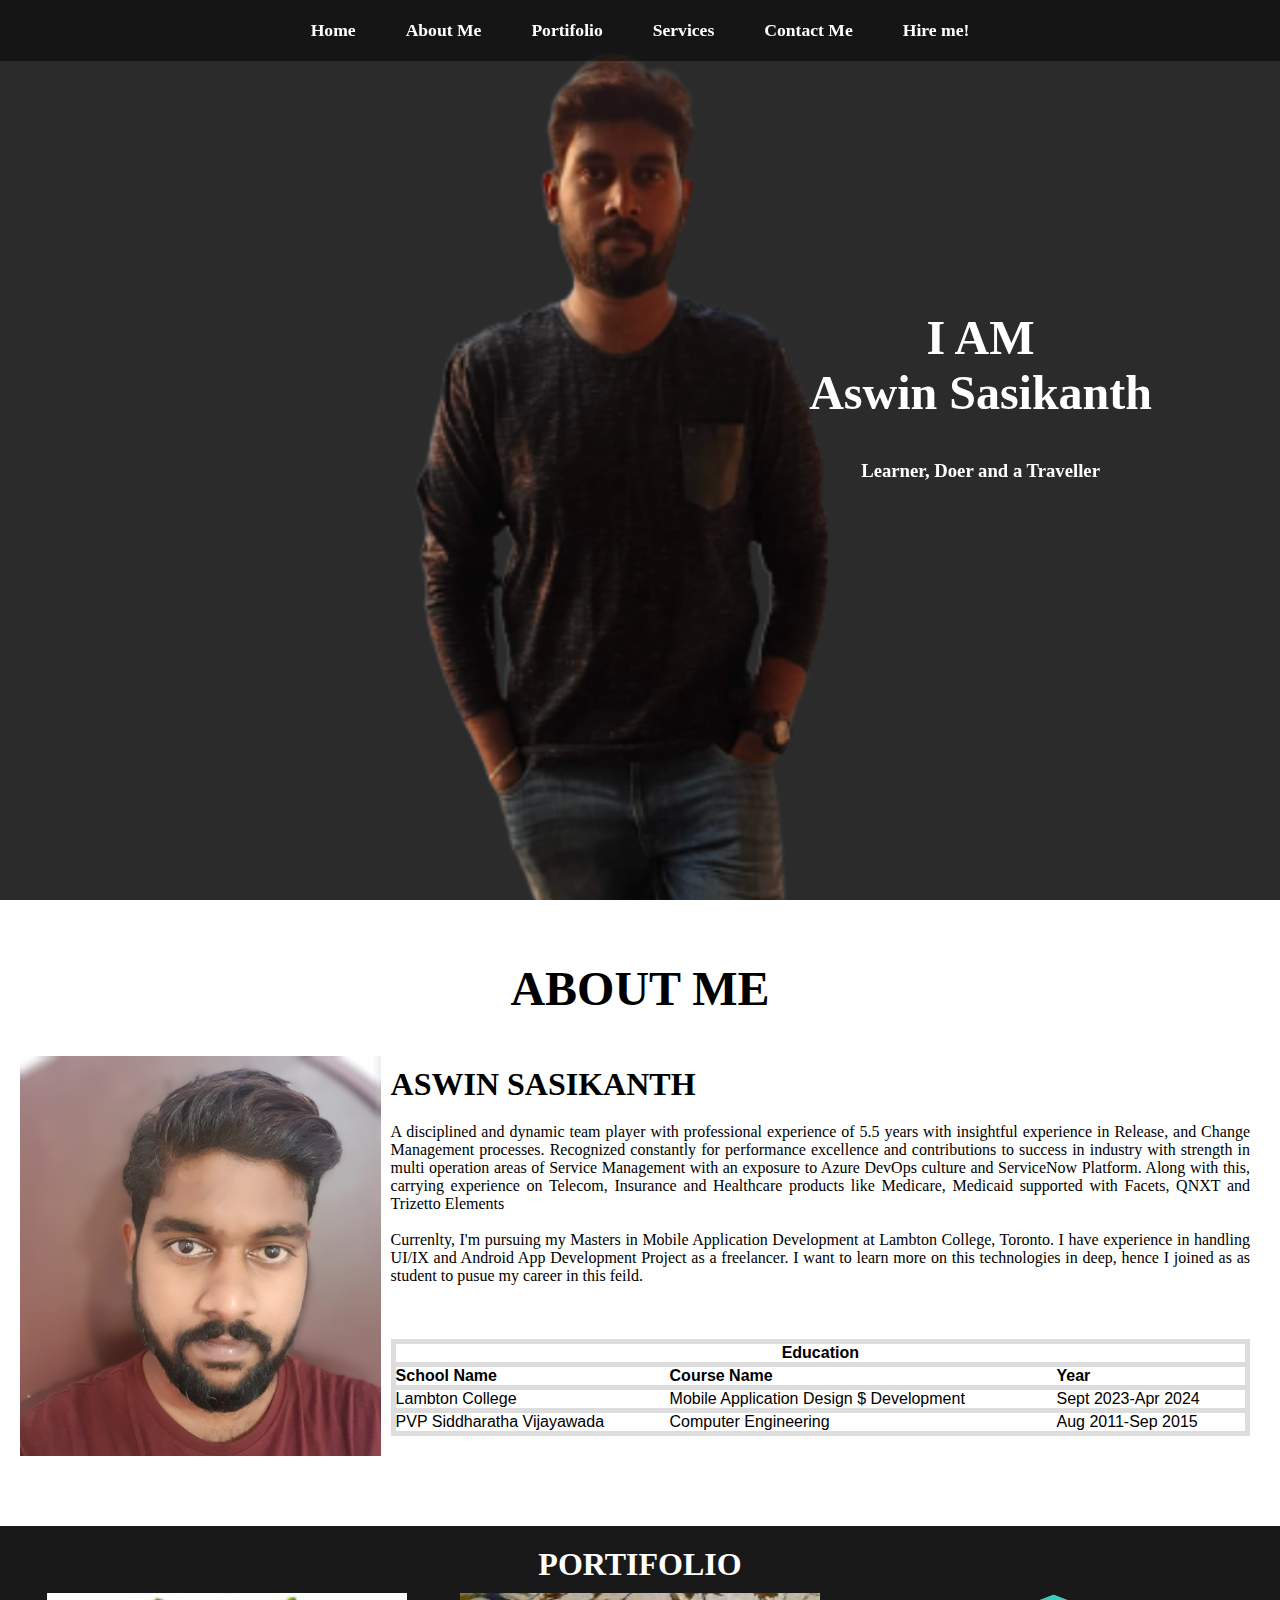
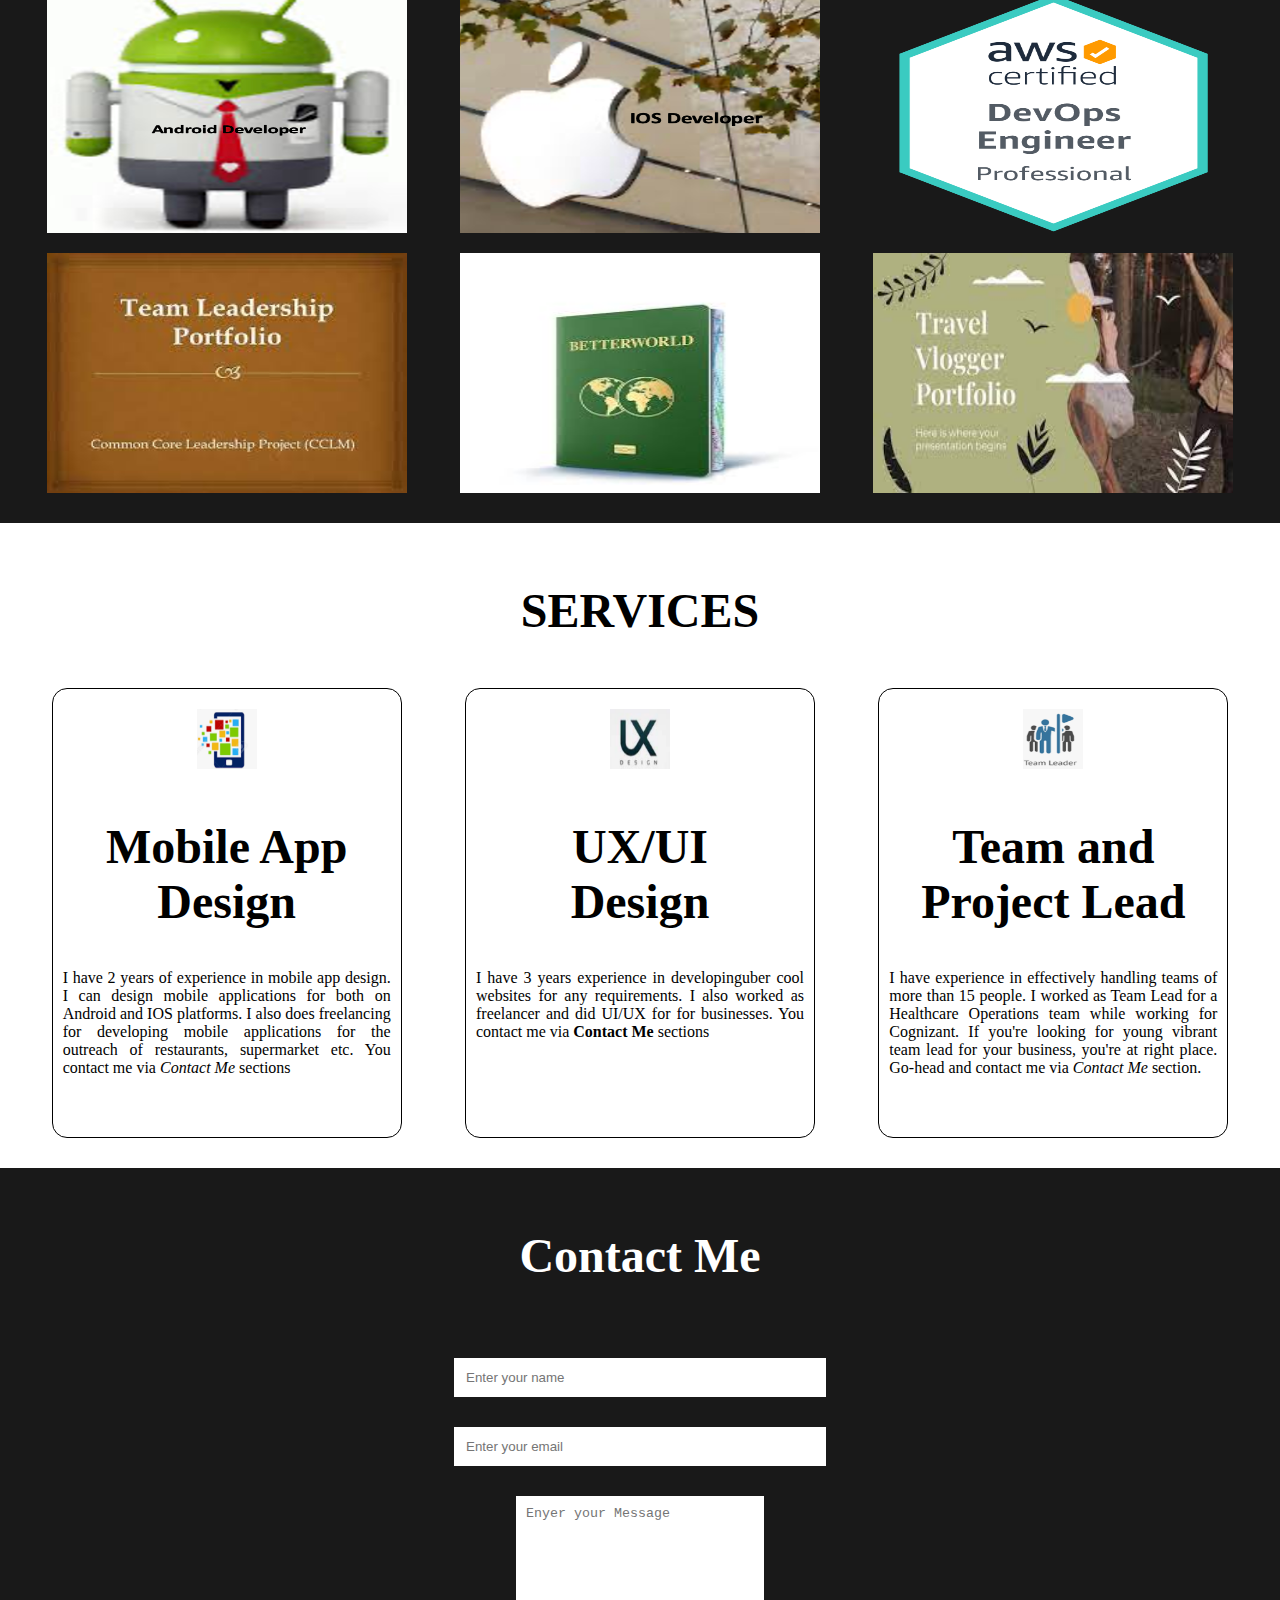
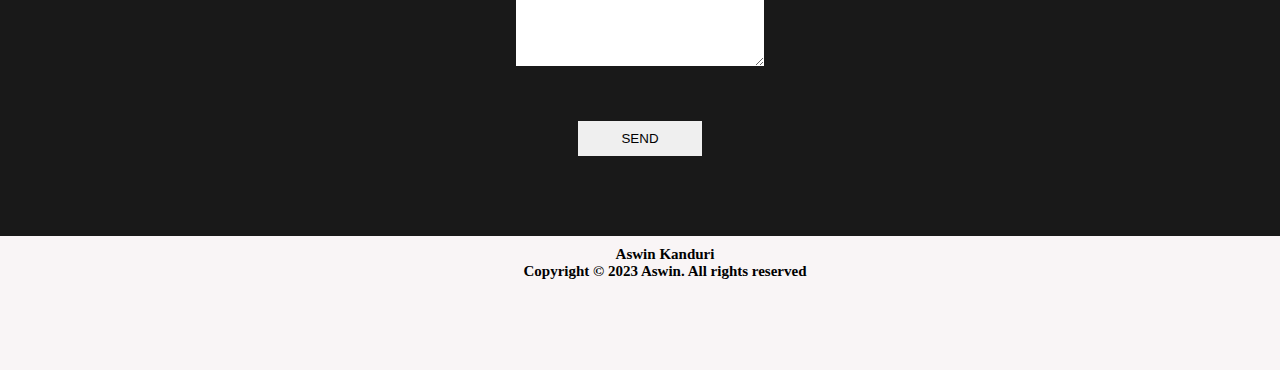
<file: MyBio/index.html>
<!DOCTYPE html>
<html lang="en">
  <head>
    <meta charset="UTF-8" />
    <meta http-equiv="X-UA-Compatible" content="IE=edge" />
    <meta name="viewport" content="width=device-width, initial-scale=1.0" />
    <title>My Blog - Aswin</title>
    <link rel="stylesheet" href="style.css" />
    <link rel="stylesheet" media="screen and (max-width:800px)" href="tablet.css">
    <link rel="stylesheet" media="screen and (max-width:530px)" href="phone.css">
  </head>
  <body>
    <!-- Nav Bar -->
    <nav class="navbar">
      <ul>
        <li><a href="index.html">Home</a></li>
        <li><a href="about.html">About Me</a></li>
        <li><a href="portifolio.html">Portifolio</a></li>
        <li><a href="services.html">Services</a></li>
        <li><a href="contacts.html">Contact Me</a></li>
        <li><a href="hireme.html">Hire me!</a></li>

      </ul>
    </nav>


    <!-- Home -->
    <section id="home">
      <div class="main">
        <h1 class="headings">
          I AM <br />
          Aswin Sasikanth
        </h1> 
        <h3 class="headiings"> Learner, Doer and a Traveller </divh3>
        <!-- <button class="btn">Hire me!</button> -->
      </div>
    </section>

    <!-- About -->
    <section id="about">
      <h1 class="headings">ABOUT ME</h1>
      <div id="pic">
        <img src="media/ProfileImg.jpeg" alt="Image Loading" />
        <div id="intro">
          <h2>ASWIN SASIKANTH</h2>
          <p>
            A disciplined and dynamic team player with professional experience of 5.5
            years with insightful experience in Release, and Change Management
            processes. Recognized constantly for performance excellence and
            contributions to success in industry with strength in multi operation areas of
            Service Management with an exposure to Azure DevOps culture and
            ServiceNow Platform. Along with this, carrying experience on Telecom,
            Insurance and Healthcare products like Medicare, Medicaid supported with
            Facets, QNXT and Trizetto Elements <br> <br>

            Currenlty, I'm pursuing my Masters in Mobile Application Development at Lambton College, Toronto. I have experience in 
            handling UI/IX and Android App Development Project as a freelancer. I want to learn more on this technologies in deep, hence I joined as 
            as student to pusue my career in this feild.
          </p>
          <br>
          <br>
          <br>
          <table class="table" style="width:100%">
            <thead>
              <tr>
                  <th colspan="3"  style="text-align: center;">Education</th>
              </tr>
          </thead>
          <tbody>
            <tr>
              <th>School Name</th>
              <th>Course Name</th>
              <th>Year</th>
            </tr>
            <tr>
              <td>Lambton College</td>
              <td>Mobile Application Design $ Development</td>
              <td>Sept 2023-Apr 2024</td>
            </tr>
            <tr>
              <td>PVP Siddharatha Vijayawada</td>
              <td>Computer Engineering</td>
              <td>Aug 2011-Sep 2015</td>
            </tr>
            </tbody>
          </table>
        </div>
      </div>
    </section>

    <!-- Portfolio -->
    <section id="portifolio">
      <h1 class="headiings">PORTIFOLIO</h1>
      <div class="gallery">
        <img src="media/android.png" alt="Image Loading" />
        <img src="media/IOS.png" alt="Image Loading" />
        <img src="media/devopsPort.png" alt="Image Loading" />
        <img src="media/teamleadport.jpeg" alt="Image Loading" />
        <img src="media/betterworld.jpeg" alt="Image Loading" />
        <img src="media/TravelPort.jpeg" alt="Image Loading" />
      </div>
    </section>

    <!-- Services -->
    <section id="services">
      <h1 class="headings">SERVICES</h1>
      <div class="row">
        <div class="box">
          <img src="media/appdev.png" alt="" />
          <h1 class="headings">Mobile App Design</h1>
          <p>
            I have 2 years of experience in mobile app design. I can design mobile applications for both
            on Android and IOS platforms. I also does freelancing for developing mobile applications for the outreach
            of restaurants, supermarket etc. You contact me via <em>Contact Me</em>  sections
          </p>
        </div>
        <div class="box">
          <img src="media/uiux.png" alt="" />
          <h1 class="headings">
            UX/UI <br />
            Design
          </h1>
          <p>
            I have 3 years experience in developinguber cool websites for any requirements. I also worked as freelancer and did UI/UX for 
            for businesses. You contact me via <b>Contact Me</b>  sections
          </p>
        </div>
        <div class="box">
          <img src="media/teamlead.png" alt="" />
          <h1 class="headings">Team and Project Lead</h1>
          <p>
            I have experience in effectively handling teams of more than 15 people. I worked as Team Lead for a Healthcare Operations team 
            while working for Cognizant. If you're looking for young vibrant team lead for your business, you're at right place. Go-head and contact
            me via <em>Contact Me</em>  section.
          </p>
        </div>
      </div>
    </section>

    <!-- Contact ME -->
    <section id="contact">
      <h1 class="headings">Contact Me</h1>
      <form action="" class="form">
        <input type="text" name="name" class="input" placeholder="Enter your name"/>
        <input type="email" name="email" class="input" placeholder="Enter your email"/>
        <textarea name="msg" id="msg" cols="30" rows="10" placeholder="Enyer your Message"></textarea>
        <input type="submit" value="SEND" id="send">
      </form>
    </section>

    <!-- Footer -->
  <footer id="footer">
    <div class="footer container">
      <div class="brand" style="padding-left: 50px;">
        <h2><span>A</span>swin <span>K</span>anduri <br> Copyright © 2023 Aswin. All rights reserved </h2>
      </div>
      <div class="social-icon" style="padding: 10px;">
        <div class="social-item"></div>
    </div>
  </footer>
  <!-- End Footer -->

  </body>
</html>
</file>
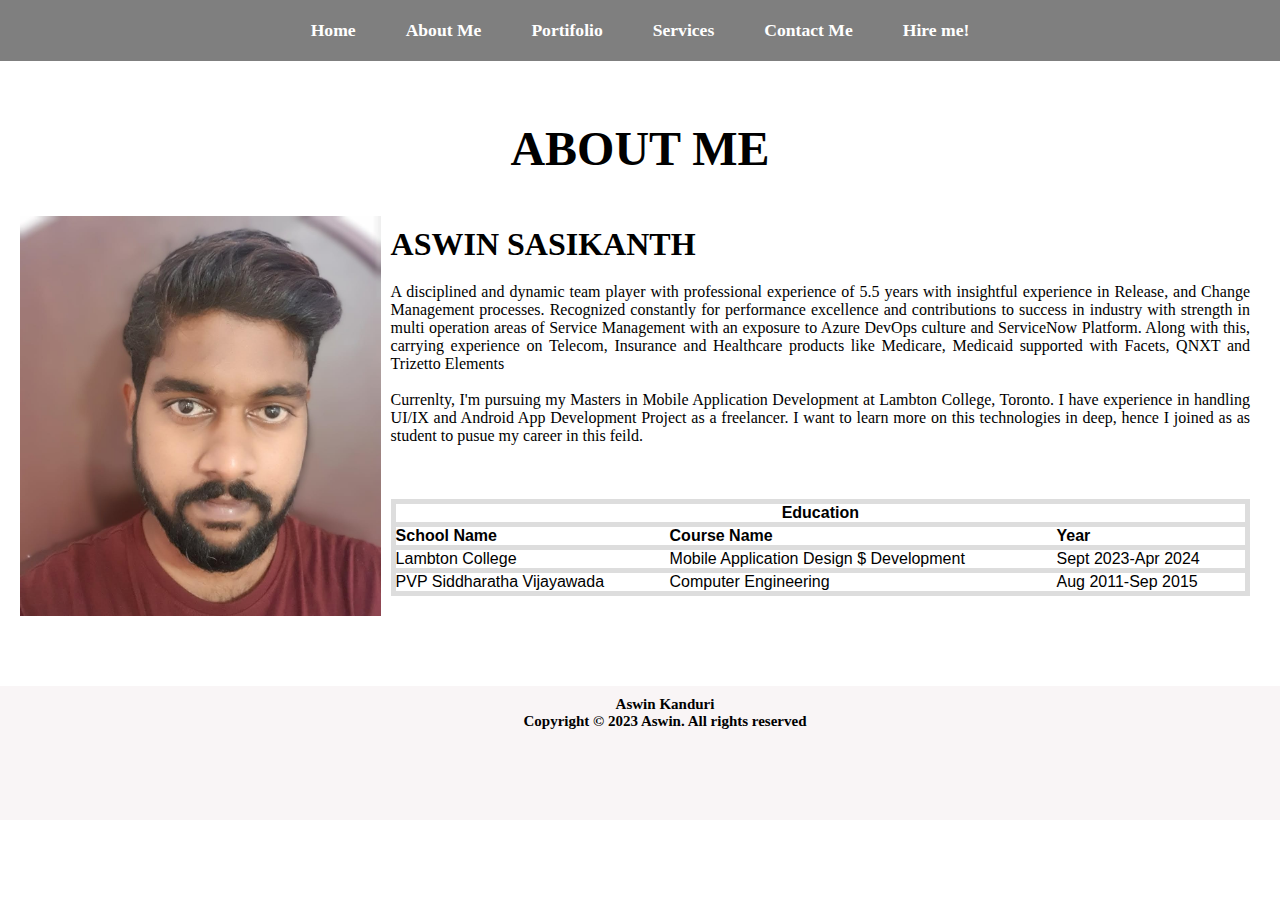
<file: MyBio/about.html>
<!DOCTYPE html>
<html lang="en">
<head>
    <meta charset="UTF-8">
    <meta http-equiv="X-UA-Compatible" content="IE=edge">
    <meta name="viewport" content="width=device-width, initial-scale=1.0">
    <title>Document</title>
    <link rel="stylesheet" href="style.css" />
    <link rel="stylesheet" media="screen and (max-width:800px)" href="tablet.css">
    <link rel="stylesheet" media="screen and (max-width:530px)" href="phone.css">
</head>
<body>

    <nav class="navbar">
        <ul>
          <li><a href="index.html">Home</a></li>
          <li><a href="about.html">About Me</a></li>
          <li><a href="portifolio.html">Portifolio</a></li>
          <li><a href="services.html">Services</a></li>
          <li><a href="contacts.html">Contact Me</a></li>
          <li><a href="hireme.html">Hire me!</a></li>

        </ul>
      </nav>
    
<!-- About -->
<section id="about">
  <h1 class="headings">ABOUT ME</h1>
  <div id="pic">
    <img src="media/ProfileImg.jpeg" alt="Image Loading" />
    <div id="intro">
      <h2>ASWIN SASIKANTH</h2>
      <p>
        A disciplined and dynamic team player with professional experience of 5.5
        years with insightful experience in Release, and Change Management
        processes. Recognized constantly for performance excellence and
        contributions to success in industry with strength in multi operation areas of
        Service Management with an exposure to Azure DevOps culture and
        ServiceNow Platform. Along with this, carrying experience on Telecom,
        Insurance and Healthcare products like Medicare, Medicaid supported with
        Facets, QNXT and Trizetto Elements <br> <br>

        Currenlty, I'm pursuing my Masters in Mobile Application Development at Lambton College, Toronto. I have experience in 
        handling UI/IX and Android App Development Project as a freelancer. I want to learn more on this technologies in deep, hence I joined as 
        as student to pusue my career in this feild.
      </p>
      <br>
      <br>
      <br>
      <table class="table" style="width:100%">
        <thead>
          <tr>
              <th colspan="3"  style="text-align: center;">Education</th>
          </tr>
      </thead>
      <tbody>
        <tr>
          <th>School Name</th>
          <th>Course Name</th>
          <th>Year</th>
        </tr>
        <tr>
          <td>Lambton College</td>
          <td>Mobile Application Design $ Development</td>
          <td>Sept 2023-Apr 2024</td>
        </tr>
        <tr>
          <td>PVP Siddharatha Vijayawada</td>
          <td>Computer Engineering</td>
          <td>Aug 2011-Sep 2015</td>
        </tr>
        </tbody>
      </table>
    </div>
  </div>
</section>
      <!-- Footer -->
      <footer id="footer">
        <div class="footer container">
          <div class="brand" style="padding-left: 50px;">
            <h2><span>A</span>swin <span>K</span>anduri <br> Copyright © 2023 Aswin. All rights reserved </h2>
          </div>
          <div class="social-icon" style="padding: 10px;">
            <div class="social-item"></div>
        </div>
      </footer>
      <!-- End Footer -->
</body>
  </html>
</file>
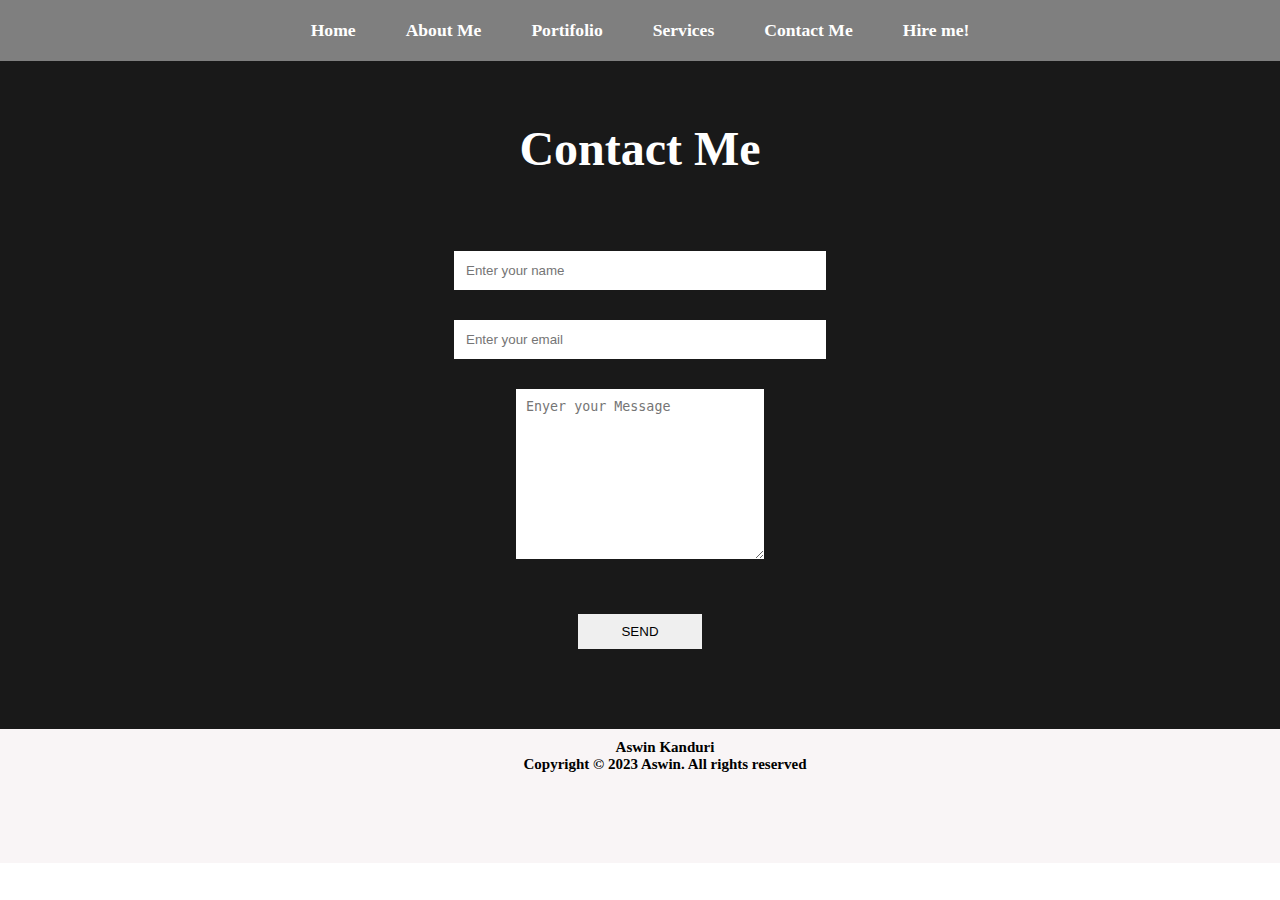
<file: MyBio/contacts.html>
<!DOCTYPE html>
<html lang="en">
<head>
    <meta charset="UTF-8">
    <meta http-equiv="X-UA-Compatible" content="IE=edge">
    <meta name="viewport" content="width=device-width, initial-scale=1.0">
    <title>Document</title>
    <link rel="stylesheet" href="style.css" />
    <link rel="stylesheet" media="screen and (max-width:800px)" href="tablet.css">
    <link rel="stylesheet" media="screen and (max-width:530px)" href="phone.css">
</head>
<body>

    <nav class="navbar">
        <ul>
          <li><a href="index.html">Home</a></li>
          <li><a href="about.html">About Me</a></li>
          <li><a href="portifolio.html">Portifolio</a></li>
          <li><a href="services.html">Services</a></li>
          <li><a href="contacts.html">Contact Me</a></li>
          <li><a href="hireme.html">Hire me!</a></li>

        </ul>
      </nav>

<section id="contact">
    <h1 class="headings">Contact Me</h1>
    <form action="" class="form">
      <input type="text" name="name" class="input" placeholder="Enter your name"/>
      <input type="email" name="email" class="input" placeholder="Enter your email"/>
      <textarea name="msg" id="msg" cols="30" rows="10" placeholder="Enyer your Message"></textarea>
      <input type="submit" value="SEND" id="send">
    </form>
  </section>

  <!-- Footer -->
<footer id="footer">
  <div class="footer container">
    <div class="brand" style="padding-left: 50px;">
      <h2><span>A</span>swin <span>K</span>anduri <br> Copyright © 2023 Aswin. All rights reserved </h2>
    </div>
    <div class="social-icon" style="padding: 10px;">
      <div class="social-item"></div>
  </div>
</footer>
<!-- End Footer -->

</body>
</html>
</file>
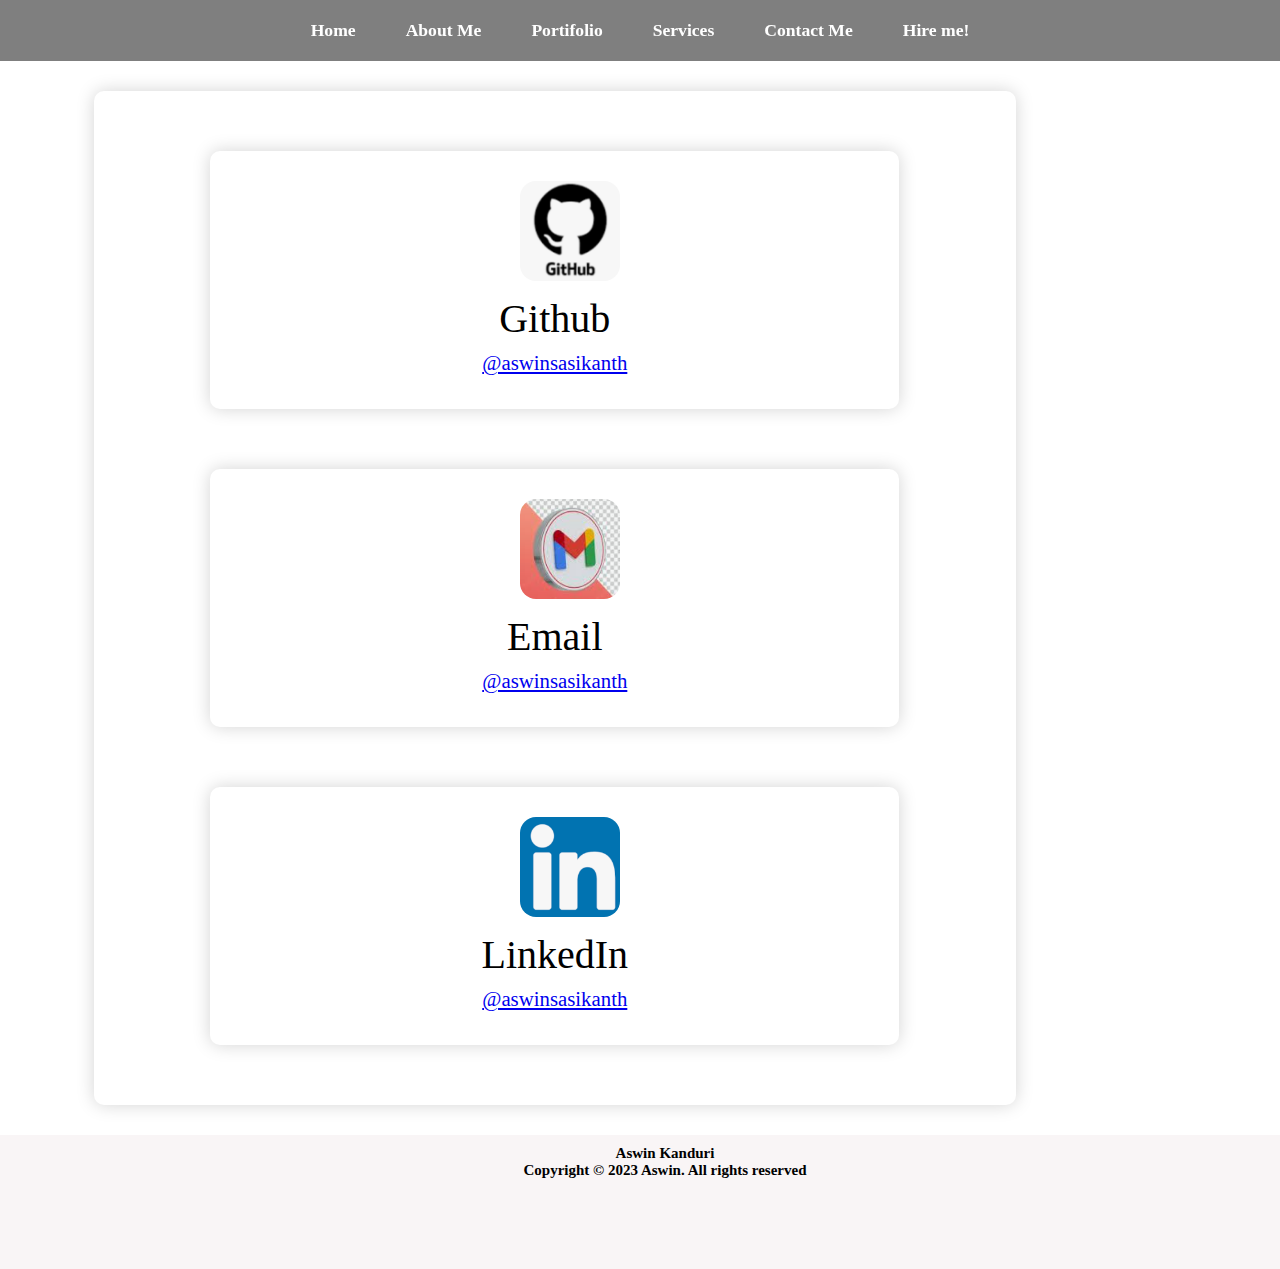
<file: MyBio/hireme.html>
<!DOCTYPE html>
<html lang="en">
<head>
    <meta charset="UTF-8">
    <meta http-equiv="X-UA-Compatible" content="IE=edge">
    <meta name="viewport" content="width=device-width, initial-scale=1.0">
    <title>Document</title>
    <link rel="stylesheet" href="style.css" />
    <link rel="stylesheet" media="screen and (max-width:800px)" href="tablet.css">
    <link rel="stylesheet" media="screen and (max-width:530px)" href="phone.css">
</head>
<body>

    <nav class="navbar">
        <ul>
          <li><a href="index.html">Home</a></li>
          <li><a href="about.html">About Me</a></li>
          <li><a href="portifolio.html">Portifolio</a></li>
          <li><a href="services.html">Services</a></li>
          <li><a href="contacts.html">Contact Me</a></li>
          <li><a href="hireme.html">Hire me!</a></li>

        </ul>
      </nav>

      <div id="hire">
        <div class="hire container">
            <!-- <div>
              <h1 class="section-title">Hire <span>me and let us progress supporting each other</span></h1>
            </div> -->
            <div class="hire-item">
              <div class="hire-item">
                <div class="icon"><img src="media/git.png" /></div>
                <div class="hire-info">
                  <h1>Github</h1>
                  <a href="https://github.com/aswinsasikanth"><h2>@aswinsasikanth</h2></a>
                  
                 
                </div>
              </div>
              <div class="hire-item">
                <div class="icon"><img src="media/mail.png" /></div>
                <div class="hire-info">
                  <h1>Email</h1>
                  <a href="mailto:sasikanthh@gmail.com"><h2>@aswinsasikanth</h2></a>
                  
                  
                </div>
              </div>
              <div class="hire-item">
                <div class="icon"><img src="media/linkedin.png" /></div>
                <div class="hire-info">
                  <h1>LinkedIn</h1>
                  <a href="https://www.linkedin.com/in/aswin-sasikanth-kanduri-79b4353a/"><h2>@aswinsasikanth</h2></a> 
                </div>
              </div>
            </div>
          </div>
    </div>


    
        <!-- Footer -->
        <footer id="footer">
            <div class="footer container">
              <div class="brand" style="padding-left: 50px;">
                <h2><span>A</span>swin <span>K</span>anduri <br> Copyright © 2023 Aswin. All rights reserved </h2>
              </div>
              <div class="social-icon" style="padding: 10px;">
                <div class="social-item"></div>
            </div>
          </footer>
          <!-- End Footer -->
    </body>
      </html>
</file>
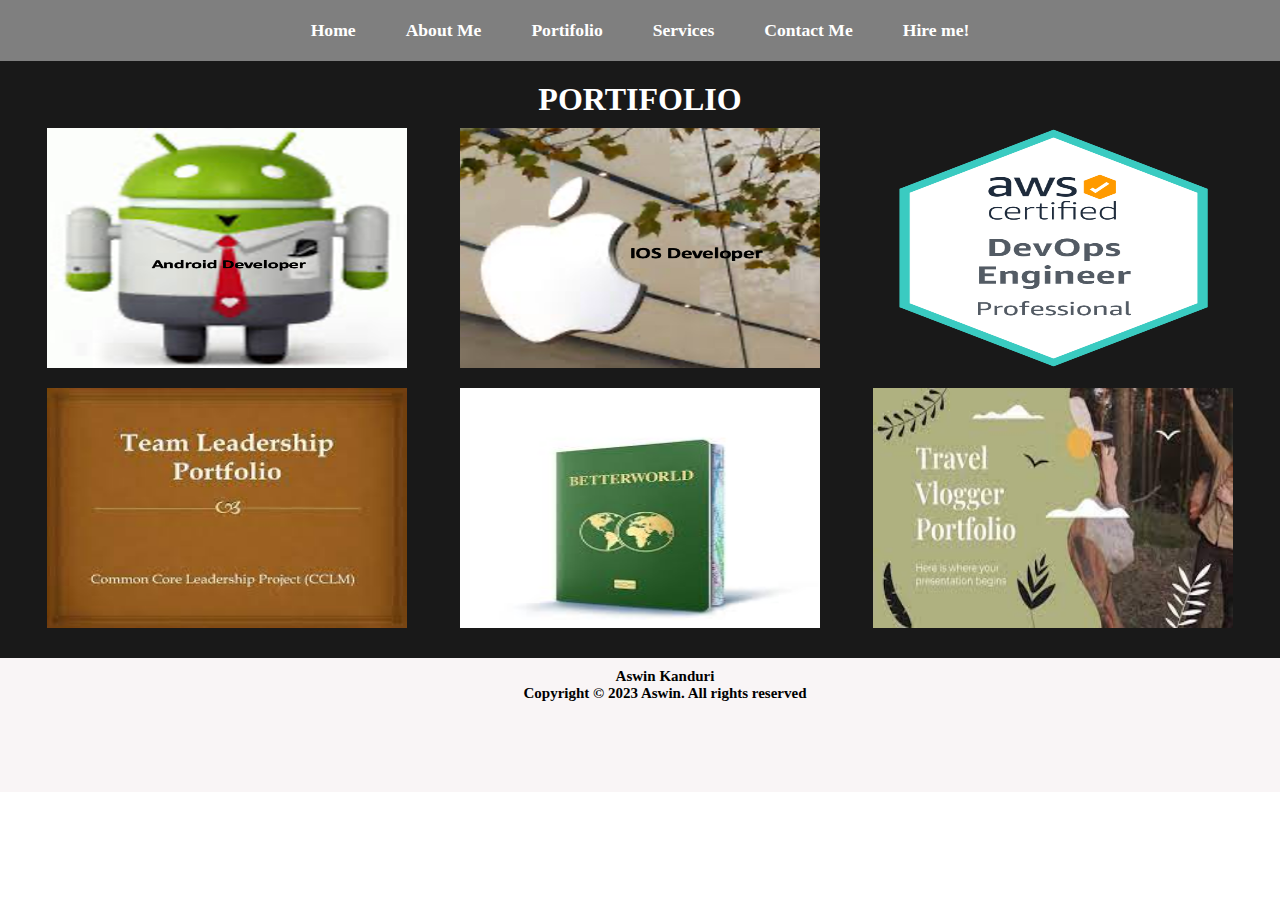
<file: MyBio/portifolio.html>
<!DOCTYPE html>
<html lang="en">
<head>
    <meta charset="UTF-8">
    <meta http-equiv="X-UA-Compatible" content="IE=edge">
    <meta name="viewport" content="width=device-width, initial-scale=1.0">
    <title>Document</title>
    <link rel="stylesheet" href="style.css" />
    <link rel="stylesheet" media="screen and (max-width:800px)" href="tablet.css">
    <link rel="stylesheet" media="screen and (max-width:530px)" href="phone.css">
</head>
<body>

    <nav class="navbar">
        <ul>
          <li><a href="index.html">Home</a></li>
          <li><a href="about.html">About Me</a></li>
          <li><a href="portifolio.html">Portifolio</a></li>
          <li><a href="services.html">Services</a></li>
          <li><a href="contacts.html">Contact Me</a></li>
          <li><a href="hireme.html">Hire me!</a></li>

        </ul>
      </nav>


      <section id="portifolio">
        <h1 class="headiings">PORTIFOLIO</h1>
        <div class="gallery">
          <img src="media/android.png" alt="Image Loading" />
          <img src="media/IOS.png" alt="Image Loading" />
          <img src="media/devopsPort.png" alt="Image Loading" />
          <img src="media/teamleadport.jpeg" alt="Image Loading" />
          <img src="media/betterworld.jpeg" alt="Image Loading" />
          <img src="media/TravelPort.jpeg" alt="Image Loading" />
        </div>
      </section>

        <!-- Footer -->
        <footer id="footer">
            <div class="footer container">
              <div class="brand" style="padding-left: 50px;">
                <h2><span>A</span>swin <span>K</span>anduri <br> Copyright © 2023 Aswin. All rights reserved </h2>
              </div>
              <div class="social-icon" style="padding: 10px;">
                <div class="social-item"></div>
            </div>
          </footer>
          <!-- End Footer -->
    </body>
      </html>
</file>
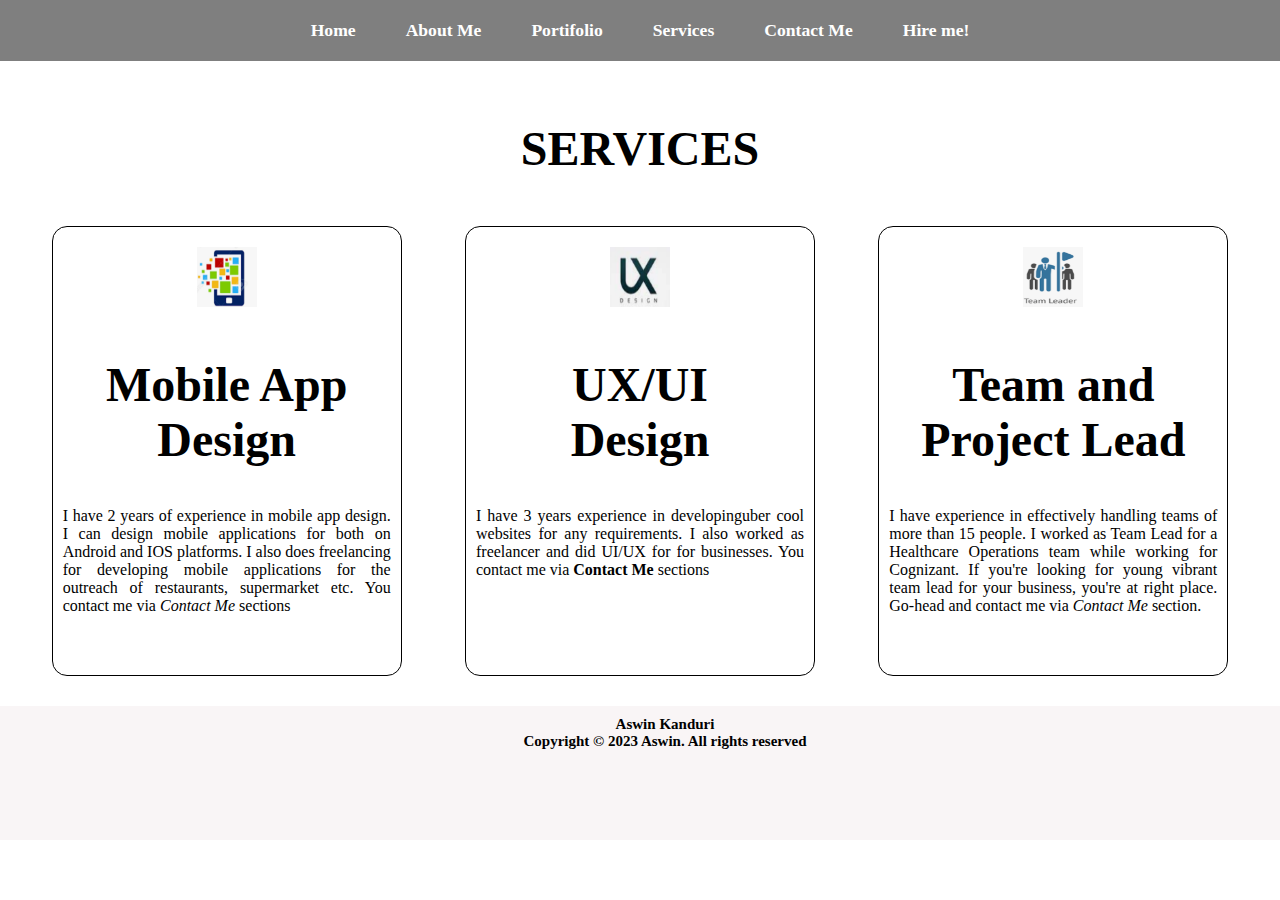
<file: MyBio/services.html>
<!DOCTYPE html>
<html lang="en">
<head>
    <meta charset="UTF-8">
    <meta http-equiv="X-UA-Compatible" content="IE=edge">
    <meta name="viewport" content="width=device-width, initial-scale=1.0">
    <title>Document</title>
    <link rel="stylesheet" href="style.css" />
    <link rel="stylesheet" media="screen and (max-width:800px)" href="tablet.css">
    <link rel="stylesheet" media="screen and (max-width:530px)" href="phone.css">
</head>
<body>

    <nav class="navbar">
        <ul>
          <li><a href="index.html">Home</a></li>
          <li><a href="about.html">About Me</a></li>
          <li><a href="portifolio.html">Portifolio</a></li>
          <li><a href="services.html">Services</a></li>
          <li><a href="contacts.html">Contact Me</a></li>
          <li><a href="hireme.html">Hire me!</a></li>

        </ul>
      </nav>

      <section id="services">
        <h1 class="headings">SERVICES</h1>
        <div class="row">
          <div class="box">
            <img src="media/appdev.png" alt="" />
            <h1 class="headings">Mobile App Design</h1>
            <p>
              I have 2 years of experience in mobile app design. I can design mobile applications for both
              on Android and IOS platforms. I also does freelancing for developing mobile applications for the outreach
              of restaurants, supermarket etc. You contact me via <em>Contact Me</em>  sections
            </p>
          </div>
          <div class="box">
            <img src="media/uiux.png" alt="" />
            <h1 class="headings">
              UX/UI <br />
              Design
            </h1>
            <p>
              I have 3 years experience in developinguber cool websites for any requirements. I also worked as freelancer and did UI/UX for 
              for businesses. You contact me via <b>Contact Me</b>  sections
            </p>
          </div>
          <div class="box">
            <img src="media/teamlead.png" alt="" />
            <h1 class="headings">Team and Project Lead</h1>
            <p>
              I have experience in effectively handling teams of more than 15 people. I worked as Team Lead for a Healthcare Operations team 
              while working for Cognizant. If you're looking for young vibrant team lead for your business, you're at right place. Go-head and contact
              me via <em>Contact Me</em>  section.
            </p>
          </div>
        </div>
      </section>

    <!-- Footer -->
    <footer id="footer">
        <div class="footer container">
          <div class="brand" style="padding-left: 50px;">
            <h2><span>A</span>swin <span>K</span>anduri <br> Copyright © 2023 Aswin. All rights reserved </h2>
          </div>
          <div class="social-icon" style="padding: 10px;">
            <div class="social-item"></div>
        </div>
      </footer>
      <!-- End Footer -->
</body>
  </html>
</file>
<file: MyBio/style.css>
*{
    margin: 0;
    padding: 0;
    box-sizing: border-box;
}
html{
    scroll-behavior: smooth;
}

/* Navbar */
.navbar{
    display: flex;
    justify-content: center;
    align-items: center;
    background-color: rgba(0, 0, 0, 0.5);
    position: sticky;
    top: 0;
}
.navbar ul{
    display: flex;
    list-style: none;
    margin: 20px 0px;

}
.navbar ul li{
    font-family: century;
    font-size: 1.1rem;
    font-weight: bold;
}
.navbar ul li a{
    text-decoration: none;
    color: white;
    padding: 8px 25px;
    transition: all .5s ease;
}
.navbar ul li a:hover{
    background-color: white;
    color: black;
    box-shadow: 0 0 10px white;
}

/* HOME SECTION */
#home{
    display: flex;
    flex-direction: column;
    background-color: rgba(0, 0, 0, 0);
    height: 840px;
    justify-content: center;
    align-items: center;
    color: white;
}
#home::before{
    content: "";
    position: absolute;
    top: 0;
    right: 0;
    background: url('media/newnobg.png') no-repeat center center/cover;
    height: 900px;
    width: 100%;
    z-index: -1;
    opacity: 1;
}
.main{
    display: flex;
    flex-direction: column;
    /*border: 1px solid white;*/
    align-items: center;
    position: absolute;
    top: 30%;
    right: 10%;
}
.headings{
    font-family: century;
    font-size: 3rem;
    text-align: center;
    margin: 40px 0px;
}
.btn{
    padding: 10px 35px;
    background-color: transparent;
    border: 2px solid black;
    font-size: medium;
    font-weight: bold;
    color: black;
    outline: none;
    transition: .6s ease;
}
.btn:hover{
    cursor: pointer;
    background-color: white;
    color: black;
    box-shadow: 0 0 5px white, 0 0 10px white, 0 0 15px white;
    font-weight: bold;
}

/*  About Section */
#about{
    display: flex;
    flex-direction: column;
    box-sizing: border-box;
    padding: 20px;
    margin-bottom: 50px;
}
#pic{
    display: flex;
}
#pic img{
    width: 575px;
    height: 400px;
}
#intro{
    display: flex;
    flex-direction: column;
    text-align: justify;
    padding: 10px;
}
#intro h2{
    font-size: 2rem;
    margin-bottom: 20px;
}

/* Portifolio section */
#portifolio{
    display: flex;
    flex-direction: column;
    background-color: rgba(0, 0, 0, 0.9);
    color: white;
    align-items: center;
    padding: 20px;
}
.gallery{
    display: flex;
    flex-wrap: wrap;
    justify-content: space-around;
    box-sizing: border-box;
}
.gallery img{
    width: 360px;
    height: 240px;
    margin: 10px;
}
/* Services Section */
#services{
    display: flex;
    flex-direction: column;
    padding: 20px;
}
.row{
    display: flex;
    justify-content: space-around;
    flex-wrap: wrap;
    box-sizing: border-box;
}
.box{
    display: flex;
    flex-direction: column;
    width: 350px;
    height: 450px;
    border: 1px solid black;
    margin: 10px;
    align-items: center;
    text-align: justify;
    padding: 10px;
    border-radius: 15px;
    background: linear-gradient(to top, rgb(255, 45, 45) 50%, white 50%);
    background-size: 100% 200%;
    transition: all .8s;
}
.box:hover{
    background-position: left bottom;
    color: white;
    border: none;
    box-shadow: 0 0 20px rgb(255, 45, 45);
}
.box img{
    width: 80px;
    height: 80px;
    background-color: white;
    padding: 10px;
}

/* Contact Section */
#contact{
    display: flex;
    flex-direction: column;
    box-sizing: border-box;
    background-color: rgba(0, 0, 0, 0.9);
    color: white;
    padding: 20px;
}
.form{
    display: flex;
    flex-direction: column;
    box-sizing: border-box;
    align-items: center;
    margin: 20px 0px;
}
.input{
    padding: 12px;
    margin: 15px;
    width: 30%;
    border: none;
    outline: none;
}
#msg{
    width: 20%;
    padding: 10px;
    margin: 15px;
    border: none;
    outline: none;
}
#send{
    padding: 10px;
    width: 10%;
    margin: 40px;
    border: none;
    outline: none;
}
#send:hover{
    cursor: pointer;
    box-shadow: 0 0 10px white;
}
/* Footer */
#footer {
    background-color: rgb(249, 245, 246);
}
#footer .footer {
    min-height: 100px;
    text-align: center;
    font-size: x-small;
    flex-direction: column;
    padding-top: 10px;
    padding-bottom: 10px;
}
/* #footer h2 {
    color: rgb(18, 16, 16);
    font-weight: 500;
    font-size: 8;
    text-align: left;
    letter-spacing: 0.1rem;
    margin-top: 10px;
    margin-bottom: 10px;
} */
#footer .social-icon {
    display: flex;
    margin-bottom: 10px;
}
#footer .social-item {
    height: 50px;
    width: 50px;
    margin: 0 5px;
}
#footer .social-item img {
    filter: grayscale(1);
    transition: 0.3s ease filter;
}
#footer .social-item:hover img {
    filter: grayscale(0);
}
#footer p {
    color: white;
    font-size: 1.3rem;
}
/* End Footer */


/* Table */
.table {
    display: table;
    border-collapse: separate;
    box-sizing: border-box;
    text-indent: initial;
    border-spacing: 2px;
    border-color: gray;
    font-family: arial, sans-serif;
    border-collapse: collapse;

}
.table thead {
    display: table-header-group;
    vertical-align: middle;
    border-color: inherit;
}
.table tr{
    border: 5px solid #dddddd;
    text-align: left;
}


/* Hire me Section */
#hire .hire {
	flex-direction: column;
	max-width: 1200px;
	margin: 0 auto;
	width: 90%;
	margin-bottom: 20px;
}
#hire .hire-item {
	/* max-width: 400px; */
	width: 100%;
}
#hire .hire-item img{
    height: 100px;
    width: 100px;
    border-radius: 1rem;
}

#hire .hire-item .icon img{
    margin-right: 7rem;
}
#hire .hire-item {
	width: 80%;
	padding: 20px;
	text-align: center;
	border-radius: 10px;
	padding: 30px;
	margin: 30px;
	display: flex;
	justify-content: center;
	align-items: center;
	flex-direction: column;
	box-shadow: 0px 0px 18px 0 #0000002c;
	transition: 0.3s ease box-shadow;
}

#about .about-details {
	text-align: justify;
	font-size: 2rem;
}

#hire .hire-item:hover {
	box-shadow: 0px 0px 5px 0 #0000002c;
}
#hire .icon {
	width: 70px;
	margin: 0 auto;
	margin-bottom: 10px;
}
#hire .hire-info h1 {
	font-size: 2.5rem;
	font-weight: 500;
	margin-bottom: 5px;
    text-align: center;
}
#hire .hire-info h2 {
	font-size: 1.3rem;
	line-height: 2rem;
	font-weight: 500;
    text-align: center;
}
/*End hire Section */
</file>
<file: MyBio/tablet.css>
/* Navbar */
.navbar ul{
    flex-wrap: wrap;
    justify-content: center;
}


/* Headings */
.headings{
    font-size: 2.5rem;
}

/* About */
#pic{
    flex-direction: flex;
    align-items: center;
}
#pic img{
    width: 475px;
    height: 300px;
}

#intro h2{
    text-align: center;
    padding: 10px;
}

/* Contact */
.input{
    width: 60%;
}
#msg{
    width: 55%;
}
#send{
    width: 20%;
}
</file>
<file: MyBio/phone.css>
/* Styles for Mobile Resolution */
/* Home */
#home{
    height: 820px;
}
.headings{
    font-size: 1.7rem;
}

/* About */
#pic img{
    width: 275px;
    height: 175px;
}

#intro h2{
    font-size: .75rem;
}
#intro .table{
    width: 50%;
}

/* portifolio */
.gallery img{
    width: 250px;
    height: 150px;
    margin: 10px;
}

/* contacts */

.input{
    width: 80%;
}
#msg{
    width: 70%;
}
#send{
    width: 20%;
}
</file>
